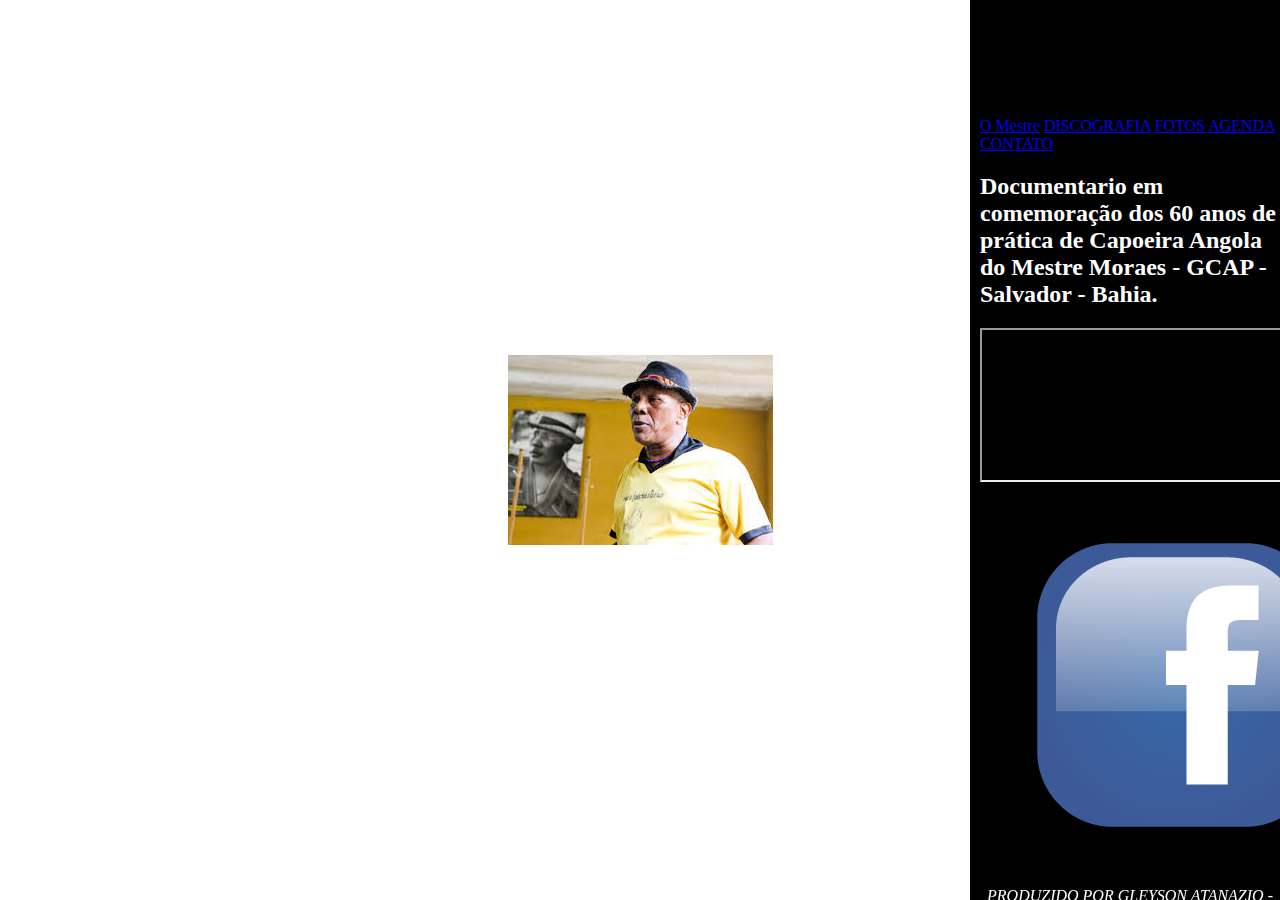
<file: index.html>
<!DOCTYPE html>
<html lang="pt-br">
<html>
   <head>
    <title>Mestre Moraes</title>
	
	<meta name="author" content="Gleyson Atanazio">
	<meta name="description" content="Projeto Mestre Moraes">
	<meta charset="utf-8">
	
    <link rel="stylesheet" type="text/css" href="estilo.css">
	
   </head>

   <body>
	<section>
	    <header>
			<h1> Mestre Moraes </h1>
	    </header>

  	    <nav>
			<a href="https://pt.wikipedia.org/wiki/Mestre_Moraes" target="pagina">O Mestre</a>
			<a href="discografia.html" target="pagina">DISCOGRAFIA</a>
			<a href="fotos.html" target="pagina">FOTOS</a>
			<a href="agenda.html" target="pagina">AGENDA</a>
			<a href="contato.html" target="pagina">CONTATO</a>
	    </nav>

	   		
			<h2>Documentario em  comemoração dos 60 anos de prática de Capoeira Angola do Mestre Moraes - GCAP - Salvador - Bahia.</h2>
           <iframe width="auto" height="auto" src="https://www.youtube.com/embed/VmbTy9pjdPI?autoplay=1&controls=1">
		   </iframe></br>
		   
	    <footer>
			<nav>
				<a href="https://pt-br.facebook.com/Grupo-de-Capoeira-Angola-Pelourinho-346506045520429"><img src="imagens/facelogo.png"alt="Facebook"/></a>
				
			</nav>
			<address>Produzido por Gleyson Atanazio - Curso EAD Seteq PE</address>
		</footer>
	</section>
 
   </body>
</html>
</file>
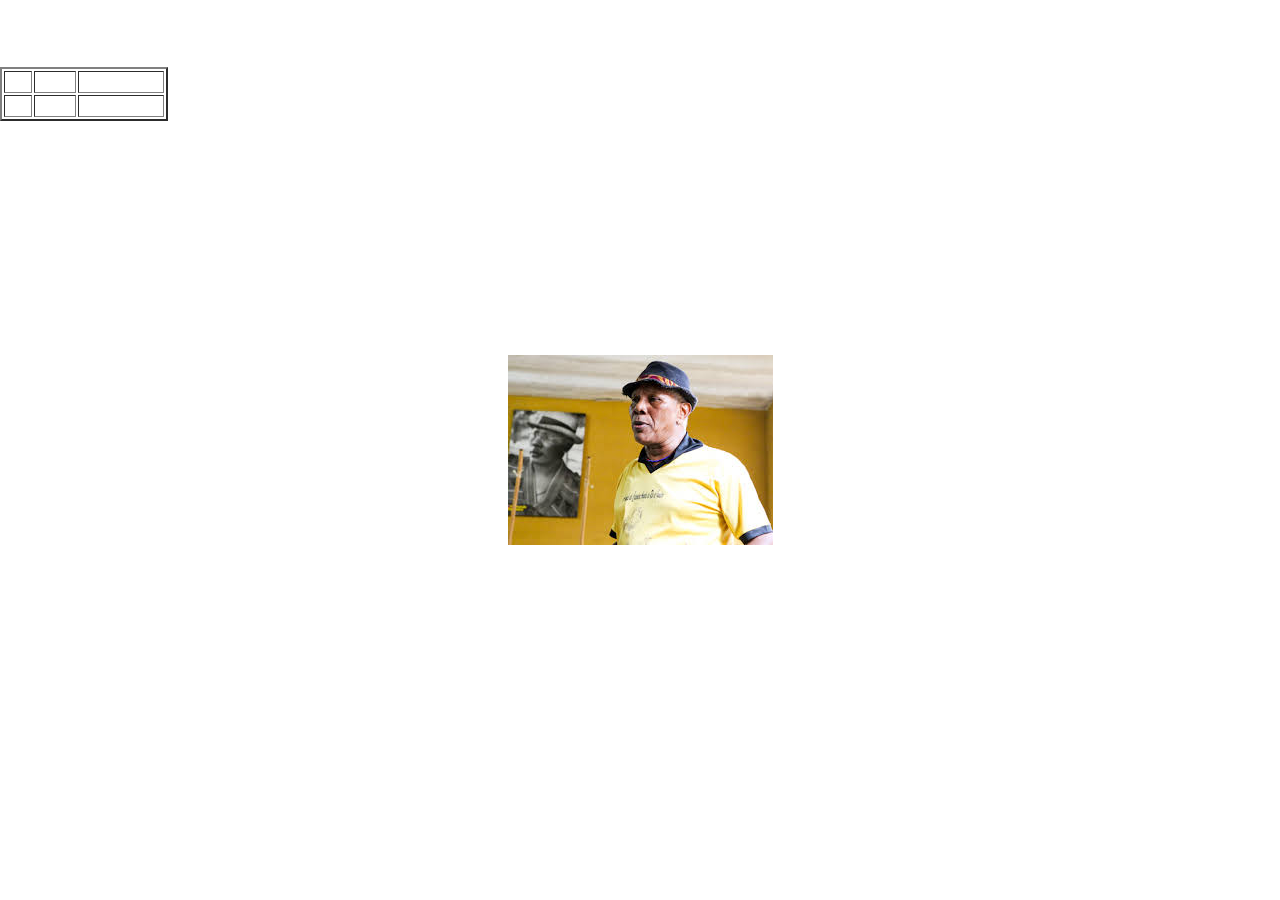
<file: agenda.html>
<!DOCTYPE HTML>
<html lang='pt-br'>
<html>
<head>
	<title>Discografia ::: Mestre Moraes</title>
	
	<meta name="author" content="Gleyson Atanazio">
	<meta name="description" content="Site projeto Mestre Moraes">
	<meta charset="utf-8">
	<link rel="stylesheet" type="text/css" href="estilo.css">
	
	</head>
	<body>
		<h2><spam>Agenda</spam></h2>
		<table border="2">
			<tr>
			   <th>Dia</th>
			   <th>Mes</th>
			   <th>Local</th>
			</th>
			<tr>
				<td>5</td>
				<td>Junho</td>
				<td>Ilha de Maré</td>
		</table>
	</body>
	</html>
</file>
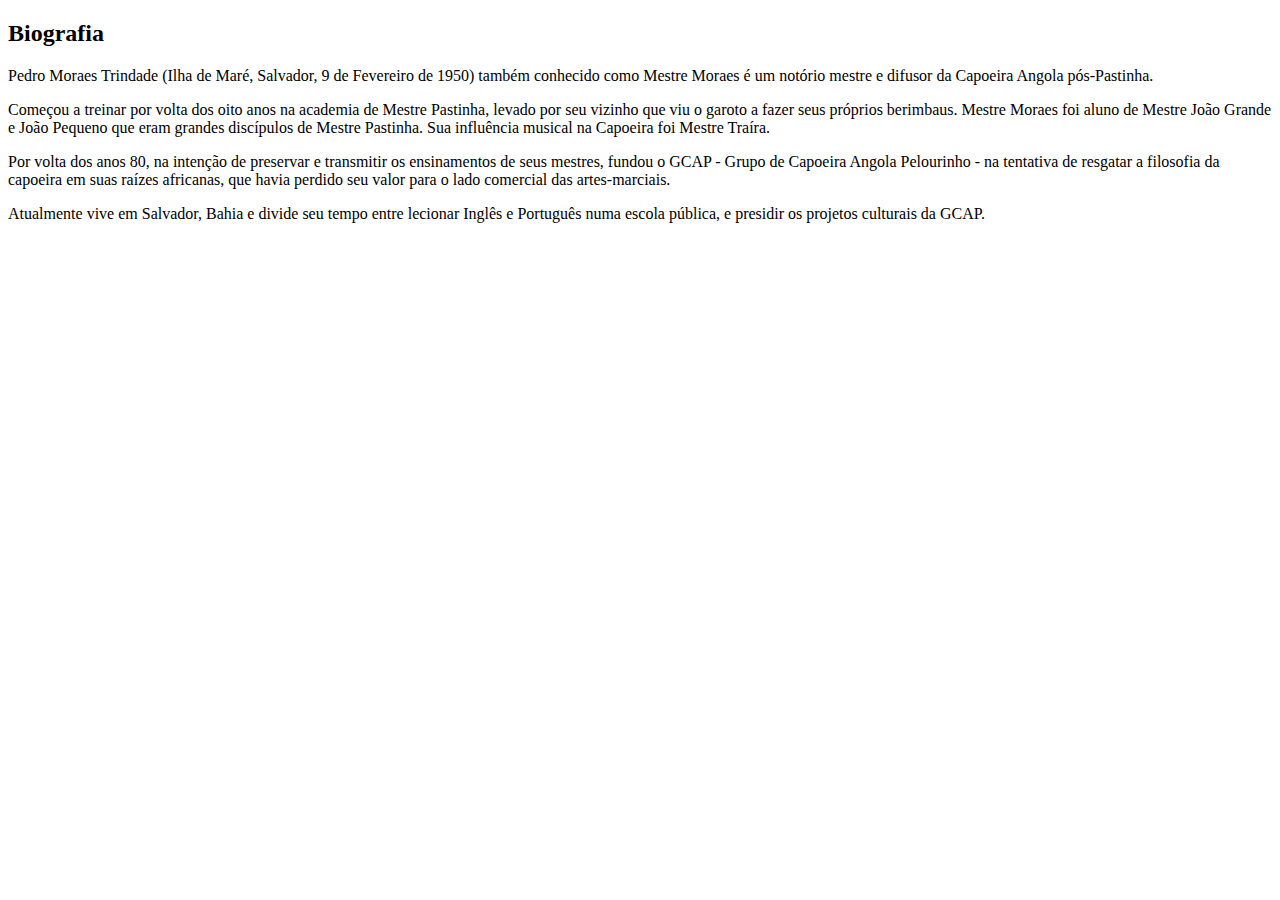
<file: cantor.html>
<!DOCTYPE html>
<html lang="pt-br">
<html>
   <head>
   	<title>Biografia :: Mestre Moraes</title>

	<meta name="author" content="Gleyson Atanazio">
	<meta name="description" content="Projeto dicografia Mestre Moraes">
	<meta charset="utf-8">

    </head>
    <body>
	<h2><span>Biografia</spam></h2>

<p> Pedro Moraes Trindade (Ilha de Maré, Salvador, 9 de Fevereiro de 1950) também conhecido como Mestre Moraes é um notório mestre e difusor da Capoeira Angola pós-Pastinha. </p>

<p> Começou a treinar por volta dos oito anos na academia de Mestre Pastinha, levado por seu vizinho que viu o garoto a fazer seus próprios berimbaus. Mestre Moraes foi aluno de Mestre João Grande e João Pequeno que eram grandes discípulos de Mestre Pastinha. Sua influência musical na Capoeira foi Mestre Traíra. </p>

<p> Por volta dos anos 80, na intenção de preservar e transmitir os ensinamentos de seus mestres, fundou o GCAP - Grupo de Capoeira Angola Pelourinho - na tentativa de resgatar a filosofia da capoeira em suas raízes africanas, que havia perdido seu valor para o lado comercial das artes-marciais. </p>

<p> Atualmente vive em Salvador, Bahia e divide seu tempo entre lecionar Inglês e Português numa escola pública, e presidir os projetos culturais da GCAP. </p>
</body>
</html>
</file>
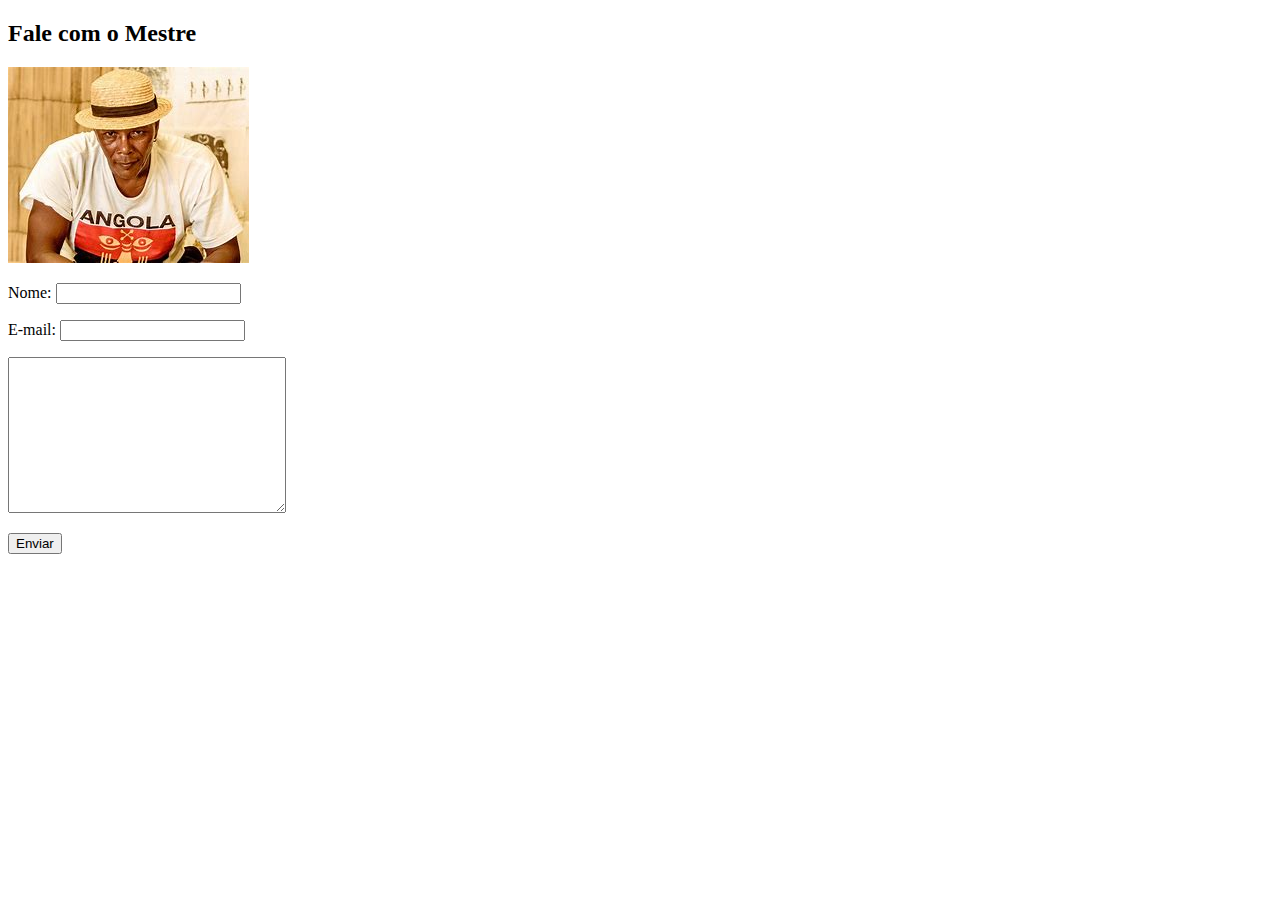
<file: contato.html>
<!DOCTYPE HTML>
<html lang='pt-br'>
<html>
<head>
	<title>Contato ::: Mestre Moraes</title>
	
	<meta name="author" content="Gleyson Atanazio">
	<meta name="description" content="Site projeto Mestre Moraes">
	<meta charset="utf-8">
	
	</head>
	<body>
		<h2><span>Fale com o Mestre</span></h2>
				<img src="[data-uri]"/>
				<form action="#" method="post">
				<p>Nome:
					<input type="text" name="nome" />
				</p>
				<p>E-mail:
					<input type="email" name="email" />
				</p>
				<p>
					<textarea rows="10" cols="32"></textarea>
				</p>
				<p><input type="submit" value="Enviar" /></p>
				</form>
		
	</body>
	</html>
</file>
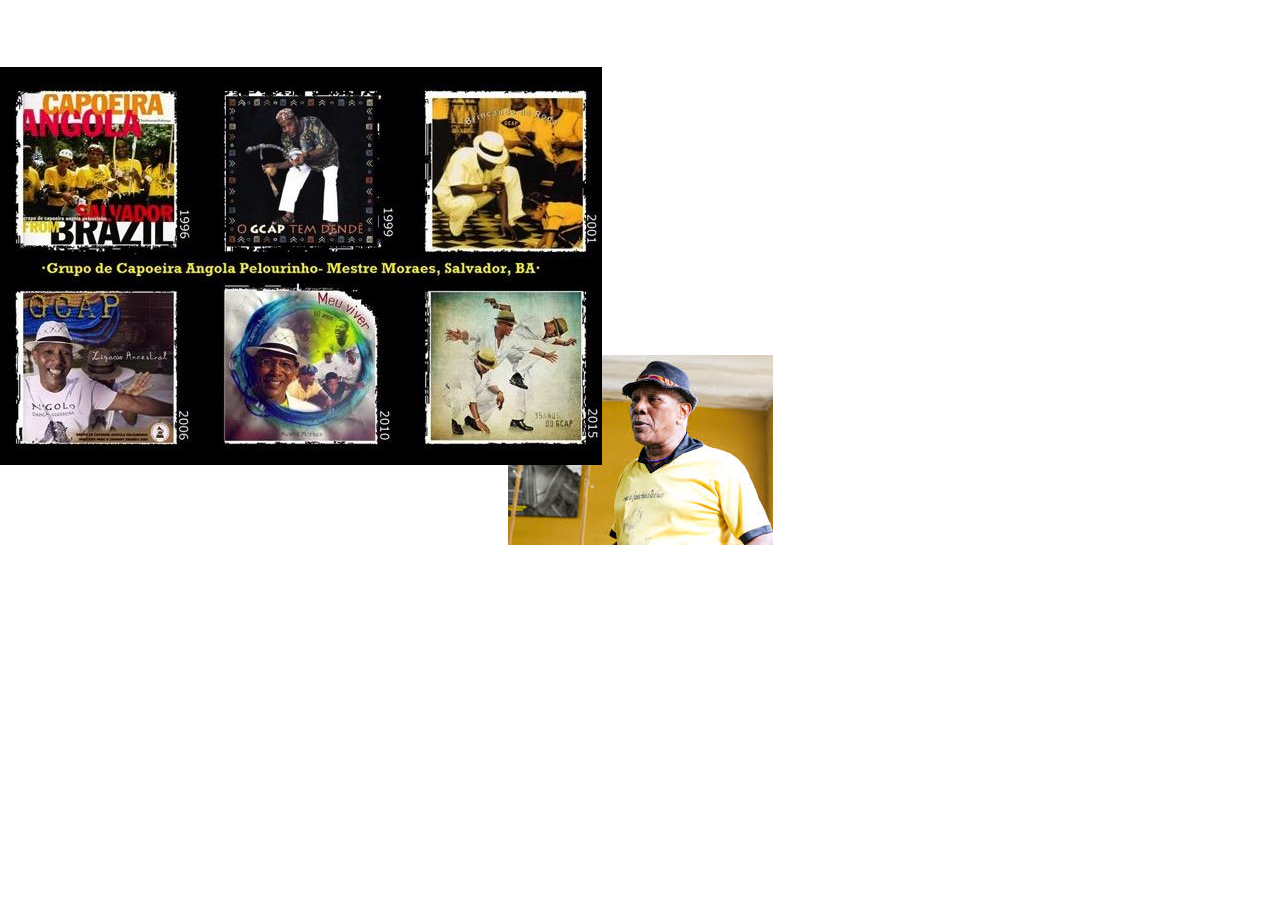
<file: discografia.html>
<!DOCTYPE HTML>
<html lang='pt-br'>
<html>
<head>
	<title>Discografia ::: Mestre Moraes</title>
	
	<meta name="author" content="Gleyson Atanazio">
	<meta name="description" content="Site projeto Mestre Moraes">
	<meta charset="utf-8">
	 <link rel="stylesheet" type="text/css" href="estilo.css">
	</head>
	<body>
		<h2>Discografia</h2>
				<img src="imagens/discografia.jpg"/>

		</ul>
	</body>
	</html>
</file>
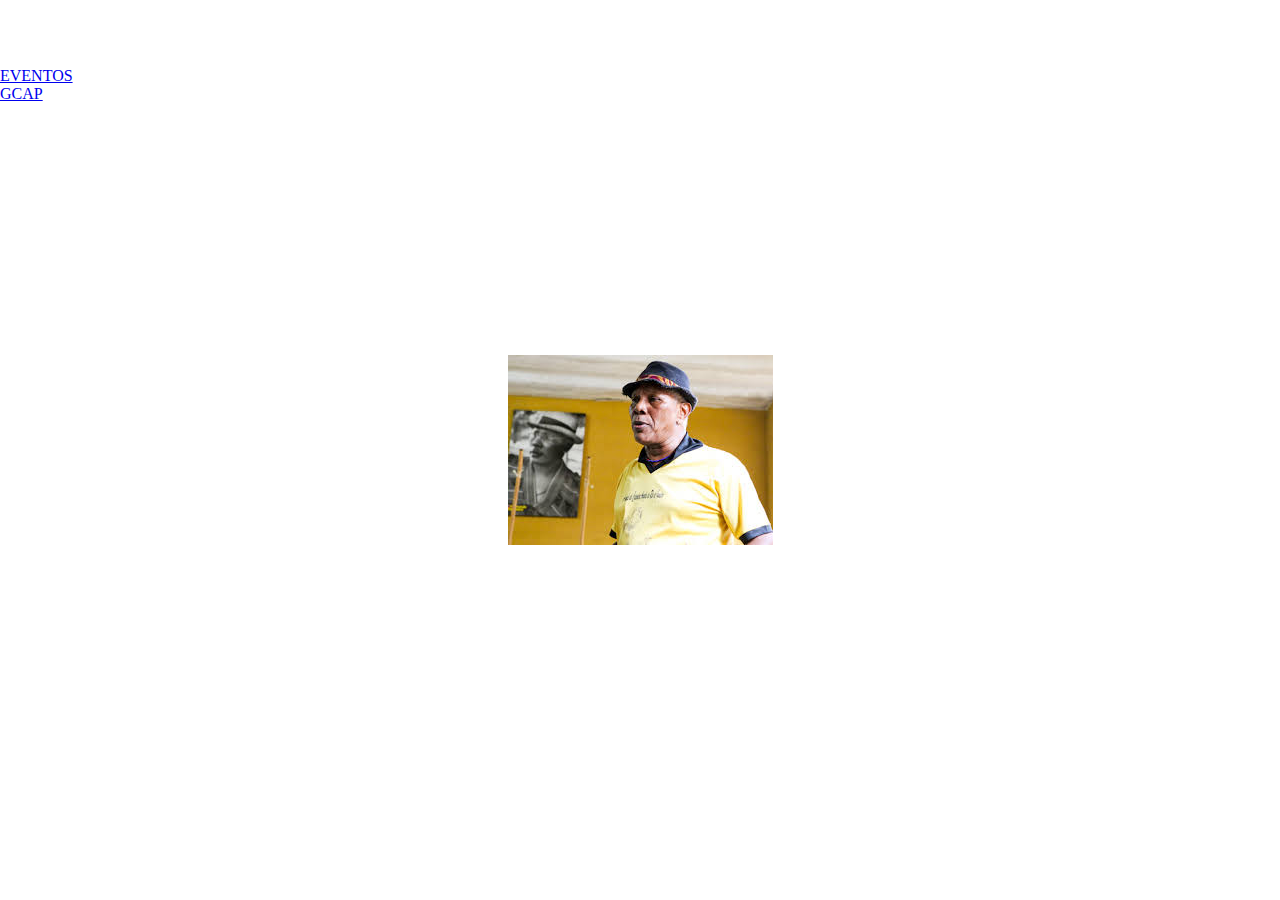
<file: fotos.html>
<!DOCTYPE HTML>
<html lang='pt-br'>
<html>
<head>
	<title>Fotos ::: Mestre Moraes</title>
	
	<meta name="author" content="Gleyson Atanazio">
	<meta name="description" content="Site projeto Mestre Moraes">
	<meta charset="utf-8">
	 <link rel="stylesheet" type="text/css" href="estilo.css">
	</head>
	<body>
		<h2><spam>Fotos</spam></h2>
		<a href="eventos.html" target="pagina">EVENTOS</a><br>
		<a href="gcap.html" target="pagina">GCAP</a>
	</body>
	</html>
</file>
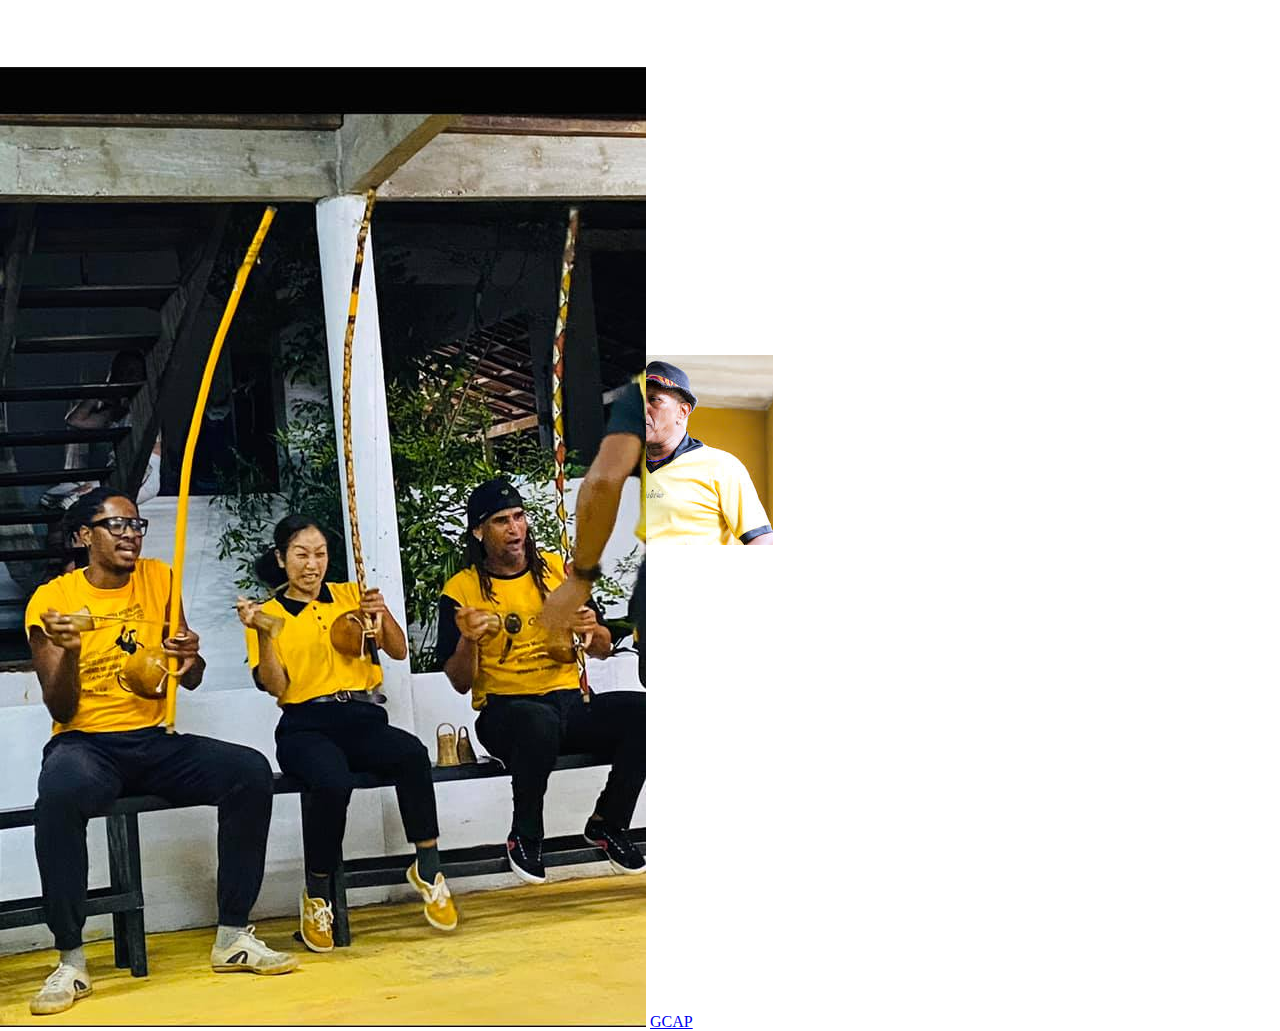
<file: gcap.html>
<!DOCTYPE HTML>
<html lang='pt-br'>
<html>
<head>
	<title>GCAP ::: Mestre Moraes</title>
	
	<meta name="author" content="Gleyson Atanazio">
	<meta name="description" content="Site projeto Mestre Moraes">
	<meta charset="utf-8">
	 <link rel="stylesheet" type="text/css" href="estilo.css">
	</head>
	<body>
		<h2><spam>GCAP</spam></h2>
		<img src="imagens/gcap/gcap1.jpg"/>
		<a href="gcap.html" target="pagina">GCAP</a>
	</body>
	</html>
</file>
<file: estilo.css>
body {
	margin: 0px;
	padding: 0px;
    background: url(imagens/fundo.jpg) no-repeat fixed center;
	color: #FFFFFF;
}

section {
	position: fixed;
	right: 0px;
	width: 300px;
	min-height: 100%;
	padding: 0px 0px 0px 10px;
	background: #000000;
}

address{
	text-transform :uppercase;
	text-align: center;
}
h1 {
	width: 100%;
	height: 74px;
    color: #000000;
    text-aling: center;
}

h1 span {
	display:none;
}

a:hover {
	text-decoration: underline;
}


}

#iframe{
	position: absolute;
	bottom: 0px;
	right: 0px;
	min-width: 100%;
	min-height: 100%;
	width: auto;
	height: auto;
	z-index: -1000;
	overflow: hidden:
}

p {
    font-family: "Arial"
    font-size: 2500px;
}
</file>
